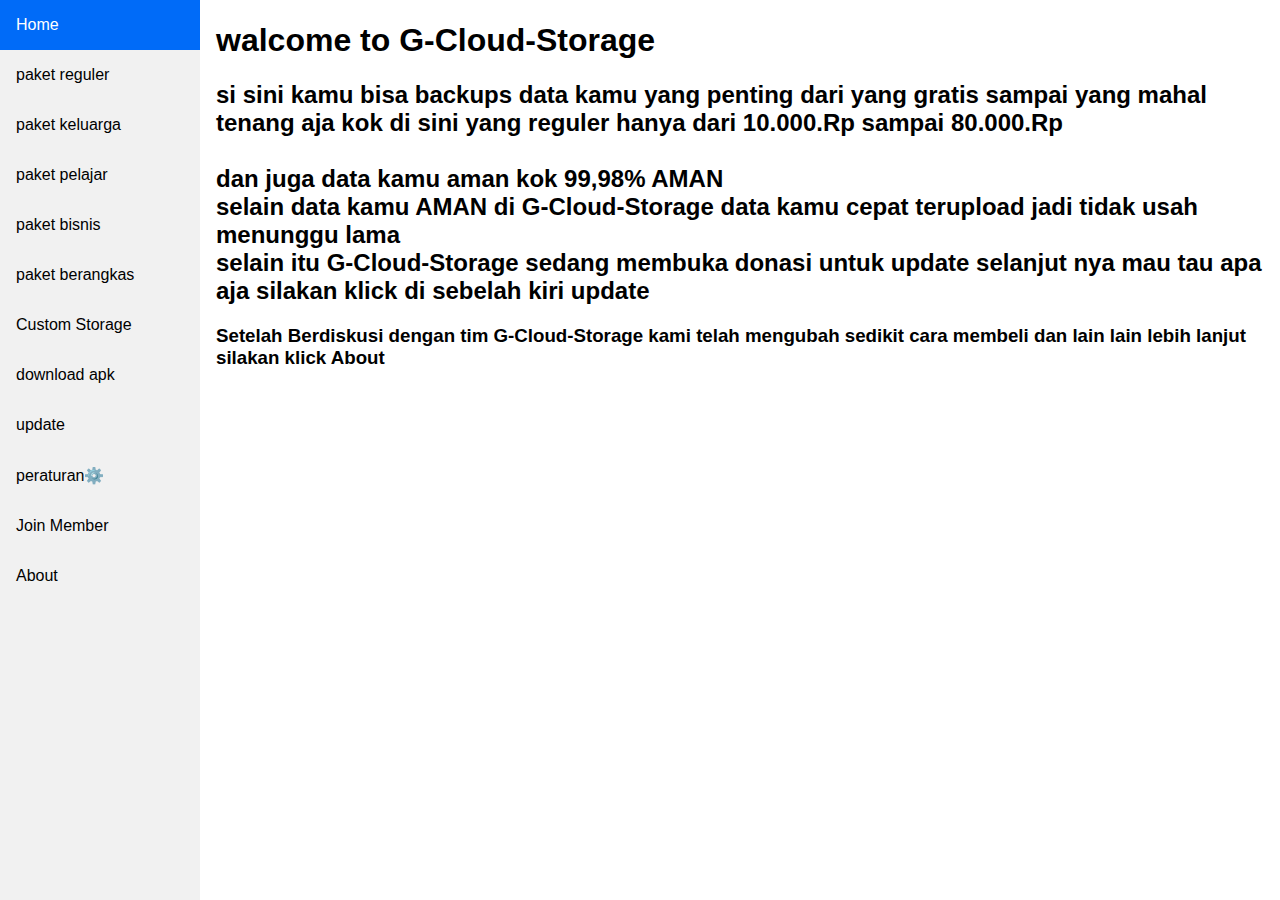
<file: index.html>
<!DOCTYPE html>
<html>
<head>
<meta name="viewport" content="width=device-width, initial-scale=1.0">
<style>
body {
  margin: 0;
  font-family: "Lato", sans-serif;
}

.sidebar {
  margin: 0;
  padding: 0;
  width: 200px;
  background-color: #f1f1f1;
  position: fixed;
  height: 100%;
  overflow: auto;
}

.sidebar a {
  display: block;
  color: black;
  padding: 16px;
  text-decoration: none;
}
 
.sidebar a.active {
  background-color: #006bf8;
  color: white;
}

.sidebar a:hover:not(.active) {
  background-color: #eaeaea;
  color: black;
}

div.content {
  margin-left: 200px;
  padding: 1px 16px;
  height: 500px;
}

@media screen and (max-width: 700px) {
  .sidebar {
    width: 100%;
    height: auto;
    position: relative;
  }
  .sidebar a {float: left;}
  div.content {margin-left: 0;}
}

@media screen and (max-width: 400px) {
  .sidebar a {
    text-align: center;
    float: none;
  }
}
</style>
<link rel="shortcut icon" href="favicon.ico" type="x-icon">
<title>Home G-Cloud-Storage</title>
</head>
<body>

<div class="sidebar">
  <a class="active" href="index.html">Home</a>
  <a href="reguler-ind.html" target="reguler-ind.html">paket reguler</a>
  <a href="family.html" target="family.html">paket keluarga</a>
  <a href="pelajar.html" target="pelajar.html">paket pelajar</a>
  <a href="bisnis.html" target="bisnis.html">paket bisnis</a>
  <a href="berangkas.html" target="berangkas.html">paket berangkas</a>
  <a href="C.php" target="C.php">Custom Storage</a>
  <a href="app-pc.html" target="app-pc.html">download apk</a>
  <a href="update-ind.html" target="update-ind.html">update</a>
  <a href="peraturan.html" target="peraturan.html">peraturan⚙️</a>
  <a href="member.html" target="member.html">Join Member</a>
  <a href="about.html" target="about.html">About</a>
</div>

<div class="content">
 <h1>walcome to G-Cloud-Storage</h1>
 <h2> si sini kamu bisa backups data kamu yang penting dari yang gratis sampai yang mahal <br>
  tenang aja kok di sini yang reguler hanya dari 10.000.Rp sampai 80.000.Rp
  <br>
  <br>
  dan juga data kamu aman kok 99,98% AMAN
  <br>
  selain data kamu AMAN di G-Cloud-Storage data kamu cepat terupload jadi tidak usah menunggu lama <br>
  selain itu G-Cloud-Storage sedang membuka donasi untuk update selanjut nya mau tau apa aja silakan klick di sebelah kiri update
  </h2>

  <h3>
  Setelah Berdiskusi dengan tim G-Cloud-Storage kami telah mengubah sedikit cara membeli dan lain lain lebih lanjut silakan klick About <br>
  </h3>
 
</div>

</body>
</html>
</file>
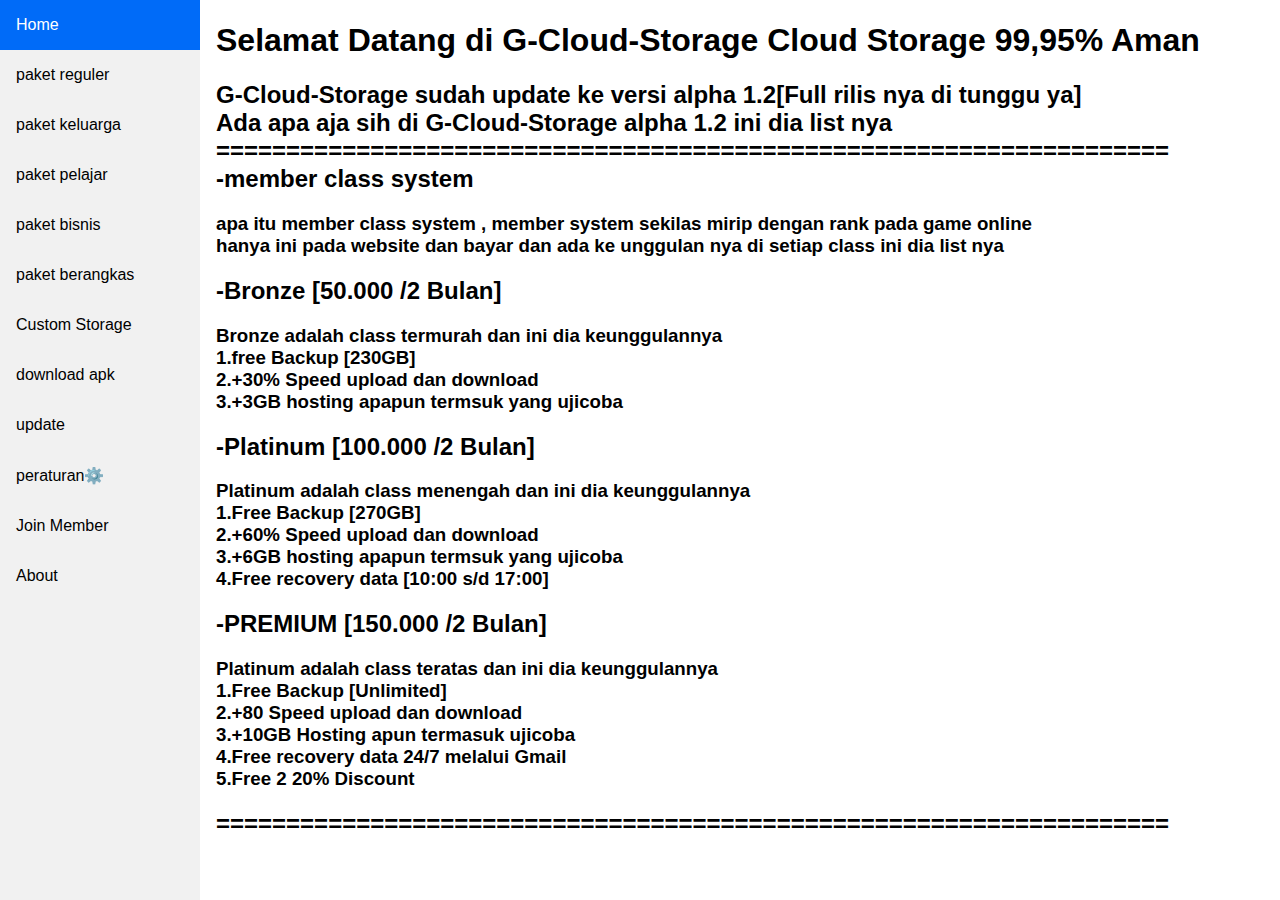
<file: about.html>
<!DOCTYPE html>
<html>
<head>
<meta name="viewport" content="width=device-width, initial-scale=1.0">
<style>
body {
  margin: 0;
  font-family: "Lato", sans-serif;
}

.sidebar {
  margin: 0;
  padding: 0;
  width: 200px;
  background-color: #f1f1f1;
  position: fixed;
  height: 100%;
  overflow: auto;
}

.sidebar a {
  display: block;
  color: black;
  padding: 16px;
  text-decoration: none;
}
 
.sidebar a.active {
  background-color: #006bf8;
  color: white;
}

.sidebar a:hover:not(.active) {
  background-color: #eaeaea;
  color: black;
}

div.content {
  margin-left: 200px;
  padding: 1px 16px;
  height: 500px;
}

@media screen and (max-width: 700px) {
  .sidebar {
    width: 100%;
    height: auto;
    position: relative;
  }
  .sidebar a {float: left;}
  div.content {margin-left: 0;}
}

@media screen and (max-width: 400px) {
  .sidebar a {
    text-align: center;
    float: none;
  }
}
</style>
<link rel="shortcut icon" href="favicon.ico" type="x-icon">
<title>About G-Cloud-Storage</title>
</head>
<body>

  <div class="sidebar">
    <a class="active" href="index.html">Home</a>
    <a href="reguler-ind.html" target="reguler-ind.html">paket reguler</a>
    <a href="family.html" target="family.html">paket keluarga</a>
    <a href="pelajar.html" target="pelajar.html">paket pelajar</a>
    <a href="bisnis.html" target="bisnis.html">paket bisnis</a>
    <a href="berangkas.html" target="berangkas.html">paket berangkas</a>
    <a href="C.php" target="C.php">Custom Storage</a>
    <a href="app-pc.html" target="app-pc.html">download apk</a>
    <a href="update-ind.html" target="update-ind.html">update</a>
    <a href="peraturan.html" target="peraturan.html">peraturan⚙️</a>
    <a href="member.html" target="member.html">Join Member</a>
    <a href="about.html" target="about.html">About</a>
  </div>
  

<div class="content">
  <h1>Selamat Datang di G-Cloud-Storage  Cloud Storage 99,95% Aman</h1>
  <h2>G-Cloud-Storage sudah update ke versi alpha 1.2[Full rilis nya di tunggu ya] 
    <br>
    Ada apa aja sih di G-Cloud-Storage alpha 1.2 ini dia list nya 
    <br>
    ====================================================================
    <br>
    -member class system <br>
    </h2>
    <h3>apa itu member class system , member system sekilas mirip dengan rank pada game online <br>
      hanya ini pada website dan bayar dan ada ke unggulan nya di setiap class ini dia list nya <br>
    </h3>
    <h2>
      -Bronze [50.000 /2 Bulan]
      <h3>Bronze adalah class termurah dan ini dia keunggulannya <br>
        1.free Backup [230GB] <br>
        2.+30% Speed upload dan download <br>
        3.+3GB hosting apapun termsuk yang ujicoba
      </h3>
      <h2>-Platinum [100.000 /2 Bulan]</h2>
      <h3>Platinum adalah class menengah dan ini dia keunggulannya <br>
        1.Free Backup [270GB] <br>
        2.+60% Speed upload dan download <br>
        3.+6GB hosting apapun termsuk yang ujicoba <br>
        4.Free recovery data [10:00 s/d 17:00]
      </h3>
      <h2>-PREMIUM [150.000 /2 Bulan]</h2>
      <h3>Platinum adalah class teratas dan ini dia keunggulannya <br>
        1.Free Backup [Unlimited] <br>
        2.+80 Speed upload dan download <br>
        3.+10GB Hosting apun termasuk ujicoba <br>
        4.Free recovery data 24/7 melalui Gmail <br>
        5.Free 2 20% Discount
      </h3>
    <h2>====================================================================</h2>
    </h2>
</div>

</body>
</html>
</file>
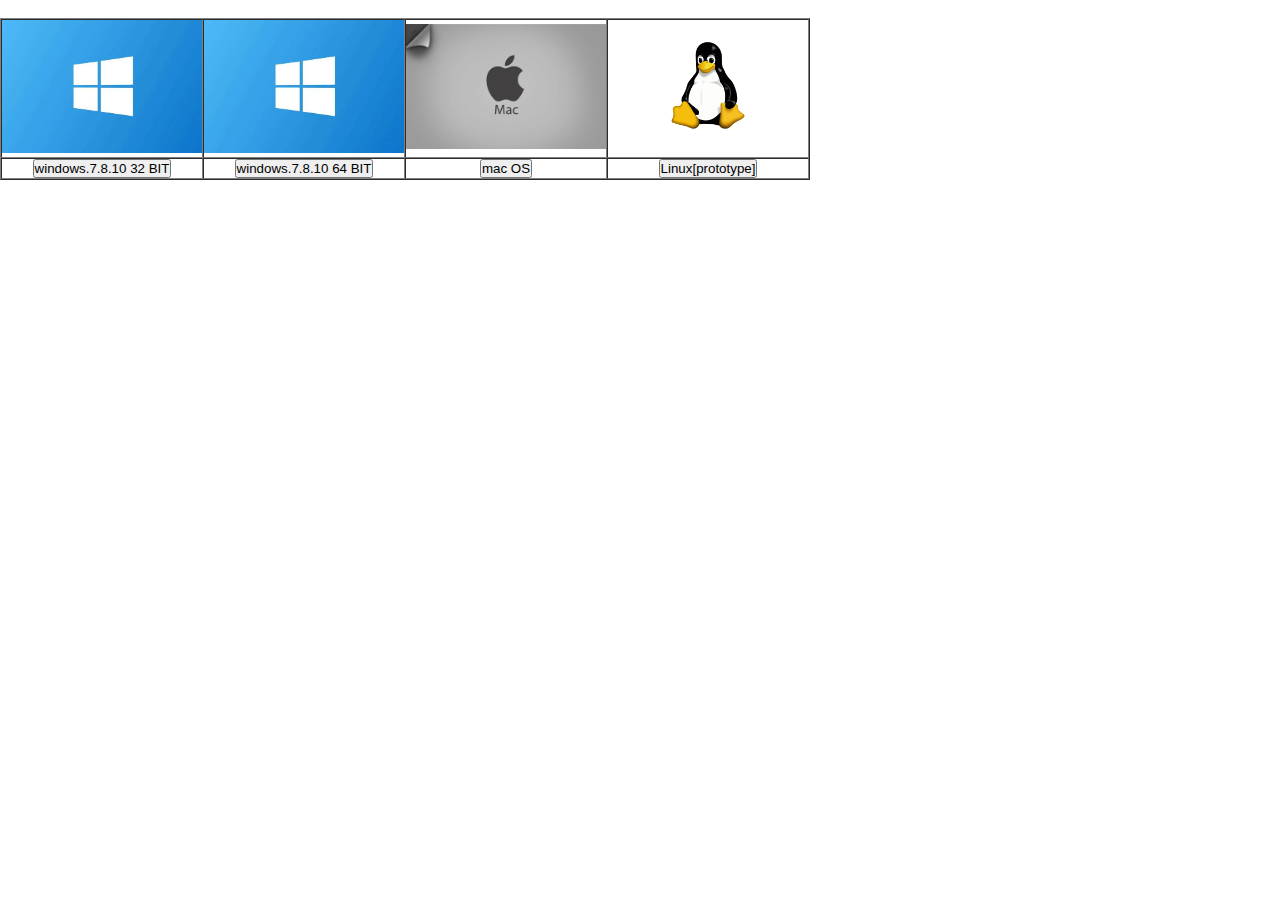
<file: app-pc.html>
<!DOCTYPE html>
<html lang="en">
<head>
    <meta charset="UTF-8">
    <meta http-equiv="X-UA-Compatible" content="IE=edge">
    <meta name="viewport" content="width=device-width, initial-scale=1.0">
    <link rel="stylesheet" href="style.css">
    <link rel="shortcut icon" href="favicon.ico" type="image/x-icon">
    <style>
        h2{
            color: #006bf8;
        }
        h3{
            color: #006bf8;
        }
        h1{color: #006bf8;
        }
    </style>
    <title>download G-Cloud Storage</title>
</head>
<body>
    <table border="1" cellpadding="15" cellspacing="0">
    <tr>
        <th>
            <a href="https://drive.google.com/file/d/1ZiF-qW_jci_WUV7MKYH1y_U3rJFJT7ua/view?usp=sharing">
                <img src="w.png" width="200px">
            </a>
        </th>
        <th>
            <a href="https://drive.google.com/file/d/1DCraimFIs-Ix08uzHWRXPEZYzdTHPkk8/view?usp=sharing">
                <img src="w.png" width="200px">
            </a>
        </th>
        <th>
            <a href="GCS_mac.dmg">
            <img src="mac.png" width="200px">
            </a>
        </th>
        <th>
            <a href="">
                <img src="L.png" width="200px">
            </a>
        </th>
    </tr>

    <tr>
    <th><a href="https://drive.google.com/file/d/1ZiF-qW_jci_WUV7MKYH1y_U3rJFJT7ua/view?usp=sharing" download><BUTTon>windows.7.8.10 32 BIT</BUTTon></a></th>
    <br>
    <th><a href="https://drive.google.com/file/d/1DCraimFIs-Ix08uzHWRXPEZYzdTHPkk8/view?usp=sharing" download><button>windows.7.8.10 64 BIT</button></a></th>
    <th><a href="GCS_mac.dmg" download><button>mac OS</button></a></th>
    <th><a href="linux.html"><button>Linux[prototype]</button></a>
    </th>
    </tr>
    </table>
</body>
</html>
</file>
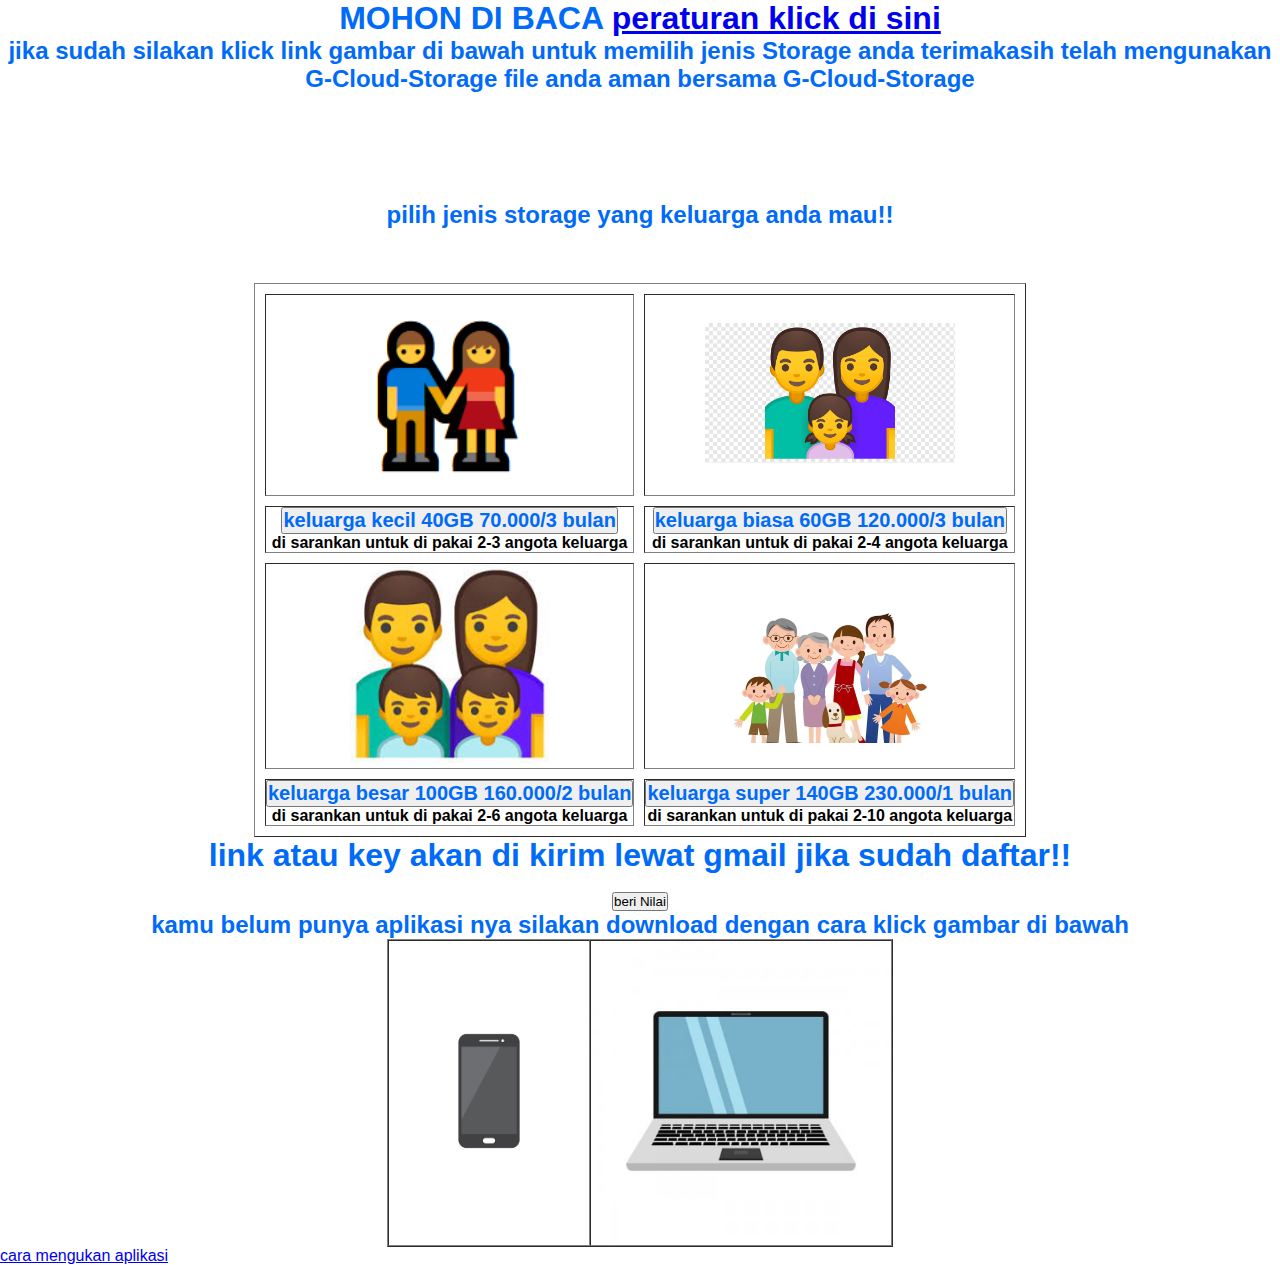
<file: family.html>
<!DOCTYPE html>
<html lang="en">
<head>
    <meta charset="UTF-8">
    <meta http-equiv="X-UA-Compatible" content="IE=edge">
    <meta name="viewport" content="width=device-width, initial-scale=1.0">
    <link rel="stylesheet" href="style.css">
    <link rel="icon" type="icon" href="favicon.ico">
    <style>
        h2{
            color: #006bf8;
        }
        h3{
            color: #006bf8;
        }
        h1{color: #006bf8;
        }
    </style>
    <title>keluarga G-Cloud-Storage</title>
</head>
<body>

    <div class="content">
    <center>
        <h1>
            MOHON DI BACA <a href="peraturan.html">peraturan klick di sini</a> <br></h1>
            <h2>jika sudah silakan klick link gambar di bawah untuk memilih jenis Storage anda terimakasih telah mengunakan <br>
            G-Cloud-Storage file anda aman bersama G-Cloud-Storage
        </h2>
        
        <br>
        <br>
        <br>
        <br>
        <br>
        <br>
        <h2>pilih jenis storage yang keluarga anda mau!!</h2><br>
        <table border="1" cellpadding="50" cellspacing="10">    
        <tr>
            <th><a href="https://docs.google.com/forms/d/e/1FAIpQLSfdTLVnEUOSpwIw6aidMDz4Tm8TN5f9ebORyuWelHoLqEFCIQ/viewform?usp=sf_link"><img src="2.png" width="200px"></a></th>
            <th><a href="https://docs.google.com/forms/d/e/1FAIpQLSdgxNbXEOVYZH7DJmOnUpGpyc9F_t-hoC5J7JdotbsMmm2f-A/viewform?usp=sf_link"><img src="3.png" width="250px"></a></th>
        </tr>
        <tr>
            <th><a href="https://docs.google.com/forms/d/e/1FAIpQLSfdTLVnEUOSpwIw6aidMDz4Tm8TN5f9ebORyuWelHoLqEFCIQ/viewform?usp=sf_link"><button><h2>keluarga kecil 40GB 70.000/3 bulan</h2></button></a> <br> di sarankan untuk di pakai 2-3 angota keluarga</th>
            <th><a href="https://docs.google.com/forms/d/e/1FAIpQLSdgxNbXEOVYZH7DJmOnUpGpyc9F_t-hoC5J7JdotbsMmm2f-A/viewform?usp=sf_link"><button><h2>keluarga biasa 60GB 120.000/3 bulan</h2></button></a> <br> di sarankan untuk di pakai 2-4 angota keluarga</th>
        </tr>
        <br>
        <br>
        <tr>
            <th><a href="https://docs.google.com/forms/d/e/1FAIpQLScpmezKiSNf59jBA-cSGtAL7rsdFH42JFGq4_Ed4mfdLgpY2w/viewform?usp=sf_link"><img src="4.png" width="200px"></a></th>
            <th><a href="https://docs.google.com/forms/d/e/1FAIpQLScmO_Rf52JSHBtlP_DOAtxDC439Fik2fpqdRrCmPXFAxI-KtA/viewform?usp=sf_link"><img src="bigfamily.png" width="200px"></a></th>
        </tr>
        <tr>
            <th><a href="https://docs.google.com/forms/d/e/1FAIpQLScpmezKiSNf59jBA-cSGtAL7rsdFH42JFGq4_Ed4mfdLgpY2w/viewform?usp=sf_link"><button><h2>keluarga besar 100GB 160.000/2 bulan</h2></button></a> <br> di sarankan untuk di pakai 2-6 angota keluarga</th>
            <th><a href="https://docs.google.com/forms/d/e/1FAIpQLScmO_Rf52JSHBtlP_DOAtxDC439Fik2fpqdRrCmPXFAxI-KtA/viewform?usp=sf_link"><button><h2>keluarga super 140GB 230.000/1 bulan</h2></button></a> <br> di sarankan untuk di pakai 2-10 angota keluarga</th>
        </tr>
    </table>
    <h1>link atau key akan di kirim lewat gmail jika sudah daftar!!</h1><br>
    <a href="https://forms.gle/oYNPpeSPoF3xWn6e8"><button>beri Nilai</button></a> <br>
    <table border="1" cellpadding="10" cellspacing="0">
    <tr><h2>kamu belum punya aplikasi nya silakan download dengan cara klick gambar di bawah</h2>
    <th><a href="https://play.google.com/store/apps/details?id=com.resilio.sync"><img src="hp.png" width="200px"></a></th>
    <th><a href="app-pc.html"><img src="laptop.png" width="300px"></a></th>
    </tr>
    </table>
        
    </center>

    <a href="cara.html">cara mengukan aplikasi</a>
</body>
</html>
</file>
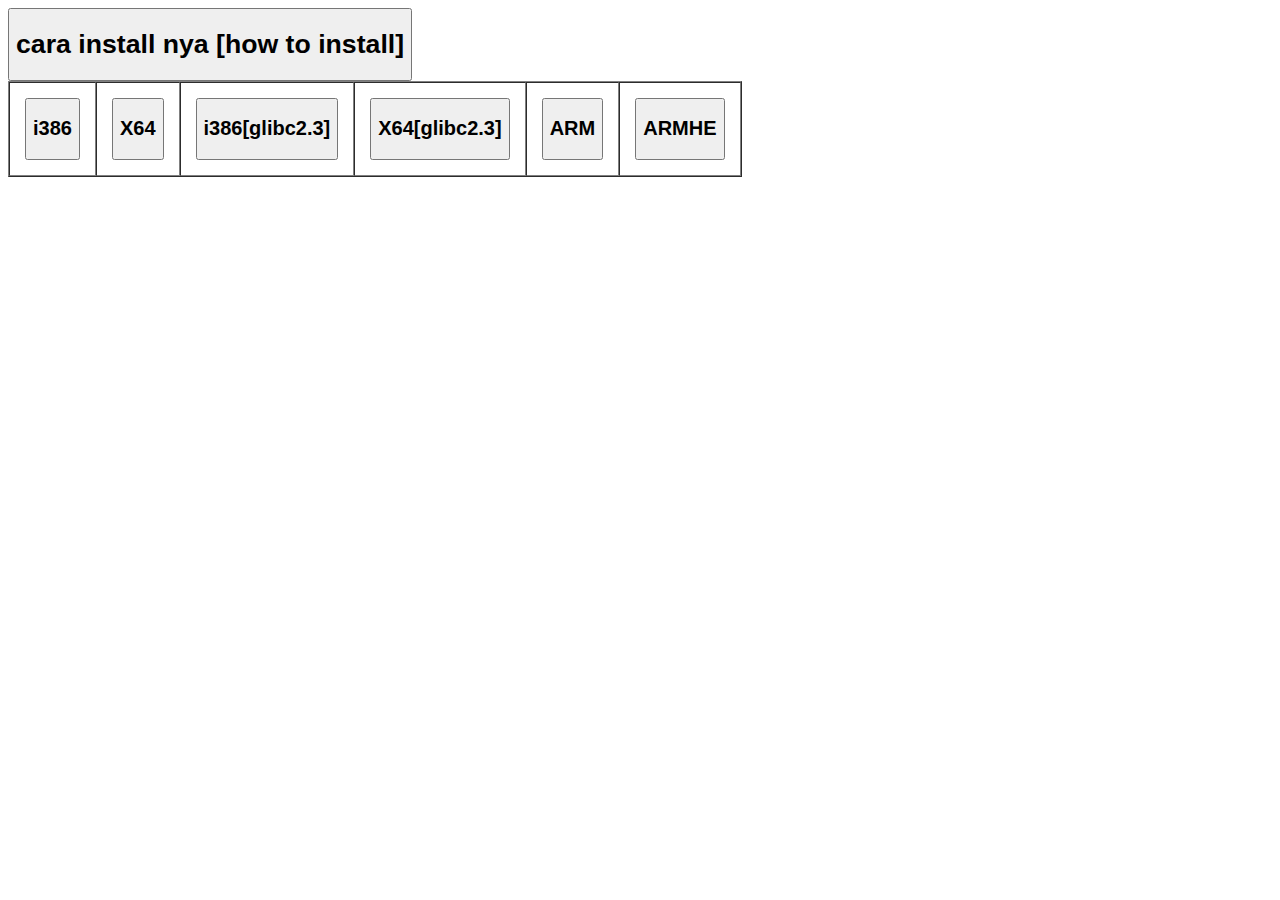
<file: linux.html>
<!DOCTYPE html>
<html lang="en">
<head>
    <meta charset="UTF-8">
    <meta http-equiv="X-UA-Compatible" content="IE=edge">
    <meta name="viewport" content="width=device-width, initial-scale=1.0">
    <title>Linux G-Cloud-Storage</title>
</head>
<body>
    <table border="1" cellpadding="15" cellspacing="0">

        <tr>
            <th>
                <a href="https://download-cdn.resilio.com/stable/linux-i386/resilio-sync_i386.tar.gz"><button><h2>i386</h2></button></a>
            </th>

            <th>
                <a href="https://download-cdn.resilio.com/stable/linux-x64/resilio-sync_x64.tar.gz"><button><h2>X64</h2></button></a>
            </th>

            <th>
                <a href="https://download-cdn.resilio.com/stable/linux-glibc-i386/resilio-sync_glibc23_i386.tar.gz"><button><h2>i386[glibc2.3]</h2></button></a>
            </th>

            <th>
                <a href="https://download-cdn.resilio.com/stable/linux-glibc-x64/resilio-sync_glibc23_x64.tar.gz"><button><h2>X64[glibc2.3]</h2></button></a>
            </th>

            <th>
                <a href="https://download-cdn.resilio.com/stable/linux-arm/resilio-sync_arm.tar.gz"><button><h2>ARM</h2></button></a>
            </th>

            <th>
                <a href="https://download-cdn.resilio.com/stable/linux-armhf/resilio-sync_armhf.tar.gz" ><button><h2>ARMHE</h2></button></a>
            </th>
        </tr>


        <tr>
            
            <a href="https://help.resilio.com/hc/en-us/articles/206178924" target="https://help.resilio.com/hc/en-us/articles/206178924">
                <button><h1>cara install nya [how to install]</h1></button>
            </a>
            
        </tr>

    </table>
</body>
</html>
</file>
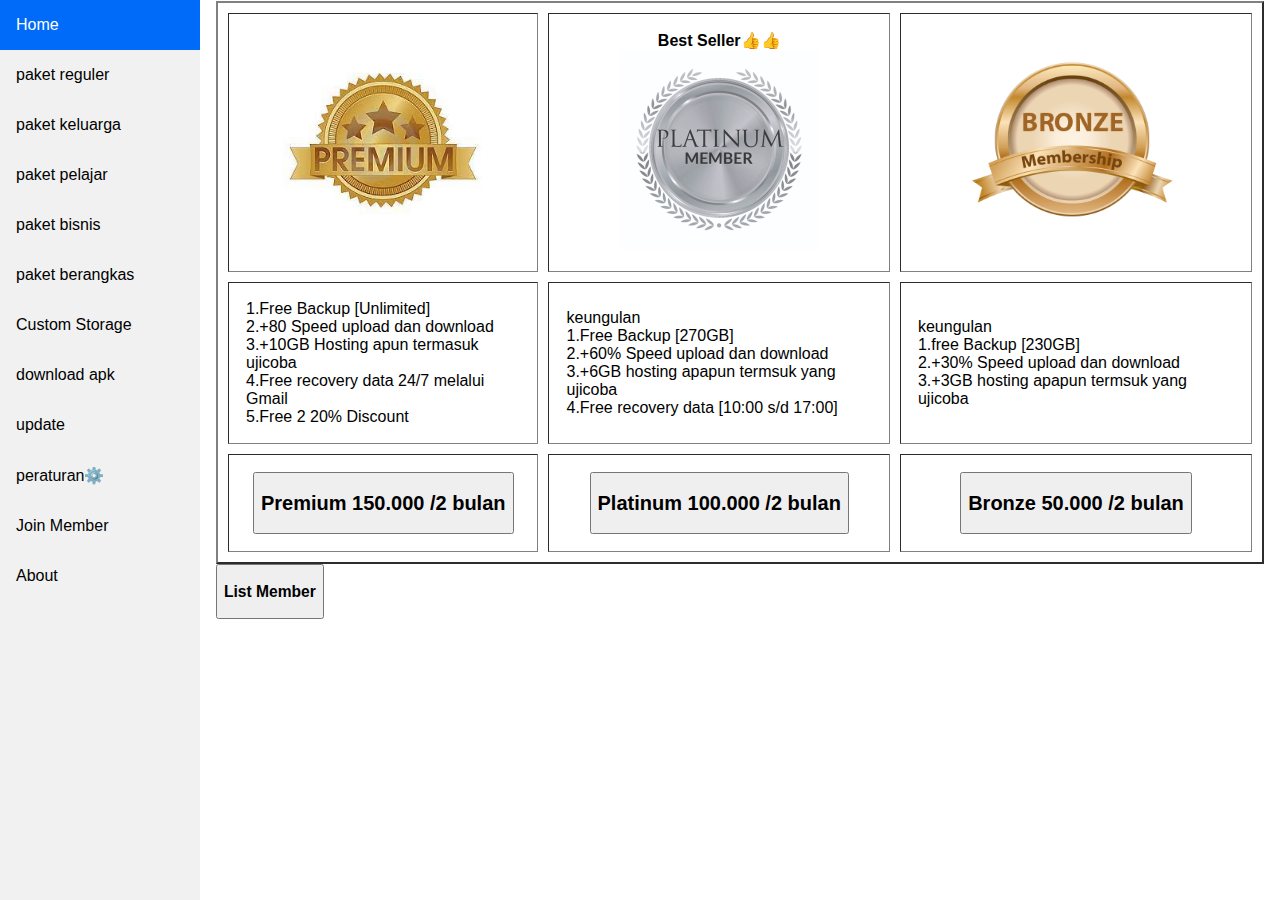
<file: member.html>
<!DOCTYPE html>
<html>
<head>
<meta name="viewport" content="width=device-width, initial-scale=1.0">
<style>
body {
  margin: 0;
  font-family: "Lato", sans-serif;
}

.sidebar {
  margin: 0;
  padding: 0;
  width: 200px;
  background-color: #f1f1f1;
  position: fixed;
  height: 100%;
  overflow: auto;
}

.sidebar a {
  display: block;
  color: black;
  padding: 16px;
  text-decoration: none;
}
 
.sidebar a.active {
  background-color: #006bf8;
  color: white;
}

.sidebar a:hover:not(.active) {
  background-color: #eaeaea;
  color: black;
}

div.content {
  margin-left: 200px;
  padding: 1px 16px;
  height: 500px;
}

@media screen and (max-width: 700px) {
  .sidebar {
    width: 100%;
    height: auto;
    position: relative;
  }
  .sidebar a {float: left;}
  div.content {margin-left: 0;}
}

@media screen and (max-width: 400px) {
  .sidebar a {
    text-align: center;
    float: none;
  }
}
</style>
<link rel="shortcut icon" href="favicon.ico" type="x-icon">
<title>member G-Cloud-Storage</title>
</head>
<body>

  <div class="sidebar">
    <a class="active" href="index.html">Home</a>
    <a href="reguler-ind.html" target="reguler-ind.html">paket reguler</a>
    <a href="family.html" target="family.html">paket keluarga</a>
    <a href="pelajar.html" target="pelajar.html">paket pelajar</a>
    <a href="bisnis.html" target="bisnis.html">paket bisnis</a>
    <a href="berangkas.html" target="berangkas.html">paket berangkas</a>
    <a href="C.php" target="C.php">Custom Storage</a>
    <a href="app-pc.html" target="app-pc.html">download apk</a>
    <a href="update-ind.html" target="update-ind.html">update</a>
    <a href="peraturan.html" target="peraturan.html">peraturan⚙️</a>
    <a href="member.html" target="member.html">Join Member</a>
    <a href="about.html" target="about.html">About</a>
  </div>
  

<div class="content">
  <table border="2" cellpadding="17" cellspacing="10"> 
<tr>
    <th>
        <img src="premium.png" width="200px">
    </th>
    <th> Best Seller👍👍<br>
      <a href="" target="">
        <img src="platinum.png" width="200px">
      </a>
    </th>

    <th>
      <a href="" target="">
        <img src="bronze.png" width="270px">
      </a>
    </th>
</tr>

<tr>

  <td>
  1.Free Backup [Unlimited] <br>
  2.+80 Speed upload dan download <br>
  3.+10GB Hosting apun termasuk ujicoba <br>
  4.Free recovery data 24/7 melalui Gmail <br>
  5.Free 2 20% Discount <br>
  </td>

<td>
  keungulan <br>
  1.Free Backup [270GB] <br>
  2.+60% Speed upload dan download <br>
  3.+6GB hosting apapun termsuk yang ujicoba <br>
  4.Free recovery data [10:00 s/d 17:00] <br>
</td>

<td>
  keungulan <br>
  1.free Backup [230GB] <br>
  2.+30% Speed upload dan download <br>
  3.+3GB hosting apapun termsuk yang ujicoba
</td>

</tr>

<tr>

  <th>
    <a href="">
      <button><h2>Premium 150.000 /2 bulan</h2></button>
    </a>
  </th>

  <th>
    <a href="">
      <button><h2>Platinum 100.000 /2 bulan</h2></button>
    </a>
</th>
<th>
  <a href="">
    <button><h2>Bronze 50.000 /2 bulan</h2></button>
  </a>
</th>
</tr>
</table>
<a href="listm.php">
  <button>
    <h3>List Member</h3>
  </button>
</a>
</div>

</body>
</html>
</file>
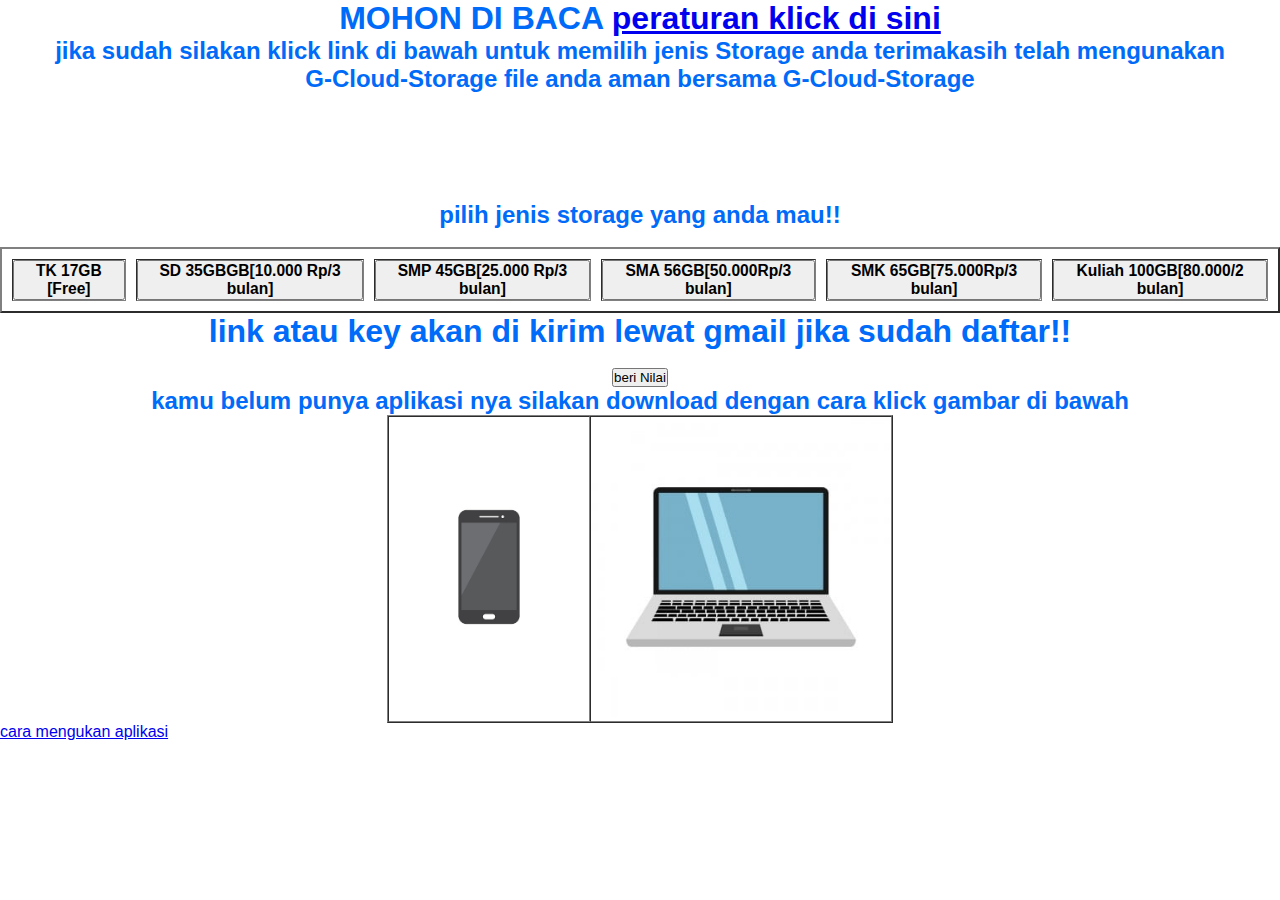
<file: pelajar.html>
<!DOCTYPE html>
<html lang="en">
<head>
    <meta charset="UTF-8">
    <meta http-equiv="X-UA-Compatible" content="IE=edge">
    <meta name="viewport" content="width=device-width, initial-scale=1.0">
    <link rel="stylesheet" href="style.css">
    <link rel="icon" type="icon" href="favicon.ico">
    <style>
        h2{
            color: #006bf8;
        }
        h3{
            color: black;
        }
        h1{color: #006bf8;
        }
    </style>
    <title>Reguler G-Cloud-Storage</title>
</head>
<body>

    <div class="content">
    <center>
        <h1>
            MOHON DI BACA <a href="peraturan.html">peraturan klick di sini</a> <br></h1>
            <h2>jika sudah silakan klick link di bawah untuk memilih jenis Storage anda terimakasih telah mengunakan <br>
            G-Cloud-Storage file anda aman bersama G-Cloud-Storage
        </h2>
        
        <br>
        <br>
        <br>
        <br>
        <br>
        <br>
        <h2>pilih jenis storage yang anda mau!!</h2><br>
        <table border="2" cellpadding="50" cellspacing="10">    
        <tr>
            <th><a href="https://forms.gle/FxRcFFLTkzYLXS829"><button><h3>TK 17GB [Free]</h3></button></a></th>
            <th><a href="https://forms.gle/FxRcFFLTkzYLXS829"><button><h3>SD 35GBGB[10.000 Rp/3 bulan]</h3></button></a></th>
            <th><a href="https://forms.gle/FxRcFFLTkzYLXS829"><button><h3>SMP 45GB[25.000 Rp/3 bulan]</h3></button></a></th>
            <th><a href="https://forms.gle/FxRcFFLTkzYLXS829"><button><h3>SMA 56GB[50.000Rp/3 bulan]</h3></button></a></th>
            <th><a href="https://forms.gle/FxRcFFLTkzYLXS829"><button><h3>SMK 65GB[75.000Rp/3 bulan]</h3></button></a></th>
            <th><a href="https://forms.gle/FxRcFFLTkzYLXS829"><button><h3>Kuliah 100GB[80.000/2 bulan]</h3></button></a></th>
        </tr>
    </table>
    <h1>link atau key akan di kirim lewat gmail jika sudah daftar!!</h1><br>
    <a href="https://forms.gle/oYNPpeSPoF3xWn6e8s"><button>beri Nilai</button></a> <br>
    <table border="1" cellpadding="10" cellspacing="0">
    <tr><h2>kamu belum punya aplikasi nya silakan download dengan cara klick gambar di bawah</h2>
    <th><a href="https://play.google.com/store/apps/details?id=com.resilio.sync"><img src="hp.png" width="200px"></a></th>
    <th><a href="app-pc.html"><img src="laptop.png" width="300px"></a></th>
    </tr>
    </table>
        
    </center>

    <a href="cara.html">cara mengukan aplikasi</a>
</body>
</html>
</file>
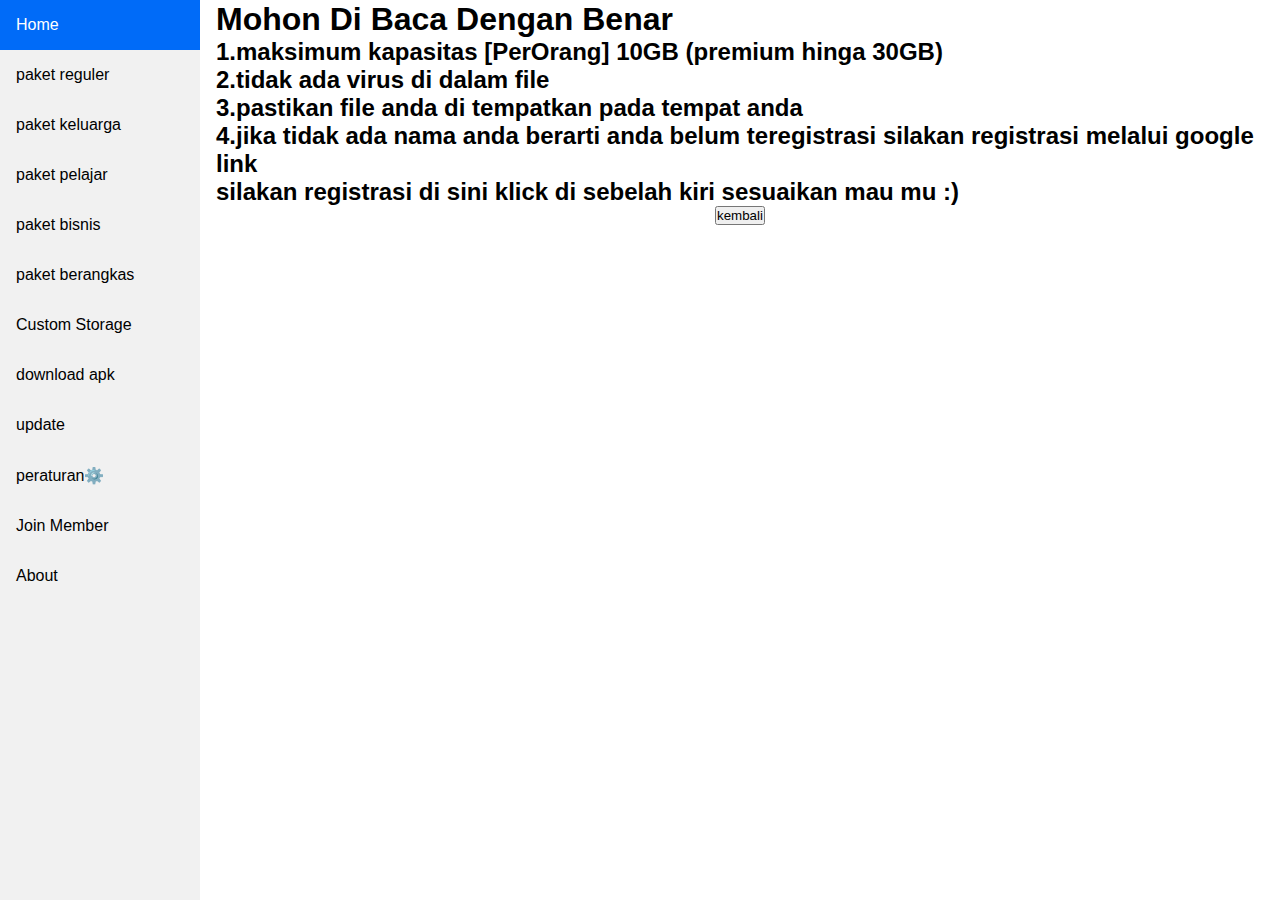
<file: peraturan.html>
<!DOCTYPE html>
<html lang="en">
<head>
    <meta charset="UTF-8">
    <meta http-equiv="X-UA-Compatible" content="IE=edge">
    <meta name="viewport" content="width=, initial-scale=1.0">
    <link rel="stylesheet" href="style.css">
    <link rel="shortcut icon" href="favicon.ico" type="image/x-icon">
    <style>
        body {
          margin: 0;
          font-family: "Lato", sans-serif;
        }
        
        .sidebar {
          margin: 0;
          padding: 0;
          width: 200px;
          background-color: #f1f1f1;
          position: fixed;
          height: 100%;
          overflow: auto;
        }
        
        .sidebar a {
          display: block;
          color: black;
          padding: 16px;
          text-decoration: none;
        }
         
        .sidebar a.active {
          background-color: #006bf8;
          color: white;
        }
        
        .sidebar a:hover:not(.active) {
          background-color: #eaeaea;
          color: black;
        }
        
        div.content {
          margin-left: 200px;
          padding: 1px 16px;
          height: 500px;
        }
        
        @media screen and (max-width: 700px) {
          .sidebar {
            width: 100%;
            height: auto;
            position: relative;
          }
          .sidebar a {float: left;}
          div.content {margin-left: 0;}
        }
        
        @media screen and (max-width: 400px) {
          .sidebar a {
            text-align: center;
            float: none;
          }
        }
        </style>

    <title>peraturan G-Cloud-Storage</title>
</head>
<body>
  <div class="sidebar">
    <a class="active" href="index.html">Home</a>
    <a href="reguler-ind.html" target="reguler-ind.html">paket reguler</a>
    <a href="family.html" target="family.html">paket keluarga</a>
    <a href="pelajar.html" target="pelajar.html">paket pelajar</a>
    <a href="bisnis.html" target="bisnis.html">paket bisnis</a>
    <a href="berangkas.html" target="berangkas.html">paket berangkas</a>
    <a href="C.php" target="C.php">Custom Storage</a>
    <a href="app-pc.html" target="app-pc.html">download apk</a>
    <a href="update-ind.html" target="update-ind.html">update</a>
    <a href="peraturan.html" target="peraturan.html">peraturan⚙️</a>
    <a href="member.html" target="member.html">Join Member</a>
    <a href="about.html" target="about.html">About</a>
  </div>
  
      
      <div class="content">
    <h1>Mohon Di Baca Dengan Benar</h1>
    <h2>
        1.maksimum kapasitas [PerOrang] 10GB (premium hinga 30GB) <br>
        2.tidak ada virus di dalam file <br>
        3.pastikan file anda di tempatkan pada tempat anda <br>
        4.jika tidak ada nama anda berarti anda belum teregistrasi silakan registrasi melalui google link <br> 
        silakan registrasi di sini klick di sebelah kiri sesuaikan mau mu :)
    </h2>
    <center><a href="index.html"><button>kembali</button></a></center>
    </div>
</body>
</html>
</file>
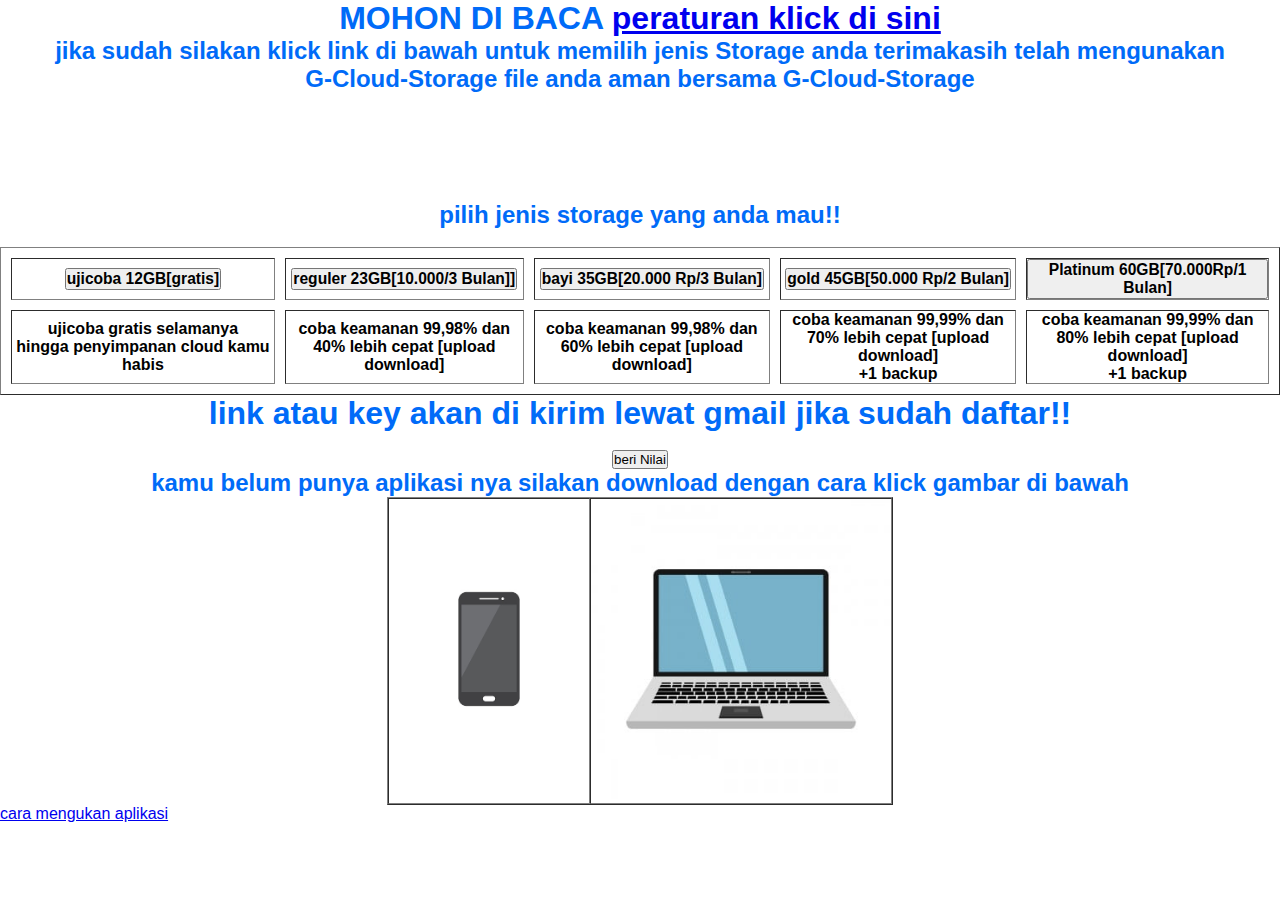
<file: reguler-ind.html>
<!DOCTYPE html>
<html lang="en">
<head>
    <meta charset="UTF-8">
    <meta http-equiv="X-UA-Compatible" content="IE=edge">
    <meta name="viewport" content="width=device-width, initial-scale=1.0">
    <link rel="stylesheet" href="style.css">
    <link rel="icon" type="icon" href="favicon.ico">
    <style>
        h2{
            color: #006bf8;
        }
        h3{
            color: black;
        }
        h1{color: #006bf8;
        }
    </style>
    <title>Reguler G-Cloud-Storage</title>
</head>
<body>

    <div class="content">
    <center>
        <h1>
            MOHON DI BACA <a href="peraturan.html">peraturan klick di sini</a> <br></h1>
            <h2>jika sudah silakan klick link di bawah untuk memilih jenis Storage anda terimakasih telah mengunakan <br>
            G-Cloud-Storage file anda aman bersama G-Cloud-Storage
        </h2>
        
        <br>
        <br>
        <br>
        <br>
        <br>
        <br>
        <h2>pilih jenis storage yang anda mau!!</h2><br>
        <table border="1" cellpadding="50" cellspacing="10">    
        <tr>
            <th><a href="https://docs.google.com/forms/d/e/1FAIpQLSfAByRg7RchbVGGLkNFQdta8SWnhCHwK_hD5S1jN5LbFPjkTg/viewform?usp=sf_link" 
                target="https://docs.google.com/forms/d/e/1FAIpQLSfAByRg7RchbVGGLkNFQdta8SWnhCHwK_hD5S1jN5LbFPjkTg/viewform?usp=sf_link"><button><h3>ujicoba 12GB[gratis]</h3></button></a></th>
            <th><a href="https://forms.gle/FxRcFFLTkzYLXS829"><button><h3>reguler 23GB[10.000/3 Bulan]]</h3></button></a></th>
            <th><a href="https://forms.gle/FxRcFFLTkzYLXS829"><button><h3>bayi 35GB[20.000 Rp/3 Bulan]</h3></button></a></th>
            <th><a href="https://forms.gle/FxRcFFLTkzYLXS829"><button><h3>gold 45GB[50.000 Rp/2 Bulan]</h3></button></a></th>
            <th><a href="https://forms.gle/FxRcFFLTkzYLXS829"><button><h3>Platinum 60GB[70.000Rp/1 Bulan]</h3></button></a></th>
        </tr>
        <tr>
            <th><h4>ujicoba gratis selamanya <br> hingga penyimpanan cloud kamu habis</h4></th>
            <th><h4>coba keamanan 99,98% dan <br> 40% lebih cepat [upload download] </h4></th>
            <th><h4>coba keamanan 99,98% dan <br> 60% lebih cepat [upload download] </h4></th>
            <th><h4>coba keamanan 99,99% dan <br> 70% lebih cepat [upload download] <br> +1 backup</h4></th>
            <th><h4>coba keamanan 99,99% dan <br> 80% lebih cepat [upload download] <br> +1 backup</h4></th>
        </tr>
    </table>
    <h1>link atau key akan di kirim lewat gmail jika sudah daftar!!</h1><br>
    <a href="https://forms.gle/oYNPpeSPoF3xWn6e8"><button>beri Nilai</button></a> <br>
    <table border="1" cellpadding="10" cellspacing="0">
    <tr><h2>kamu belum punya aplikasi nya silakan download dengan cara klick gambar di bawah</h2>
    <th><a href="https://play.google.com/store/apps/details?id=com.resilio.sync"><img src="hp.png" width="200px"></a></th>
    <th><a href="app-pc.html"><img src="laptop.png" width="300px"></a></th>
    </tr>
    </table>
        
    </center>

    <a href="cara.html">cara mengukan aplikasi</a>
</body>
</html>
</file>
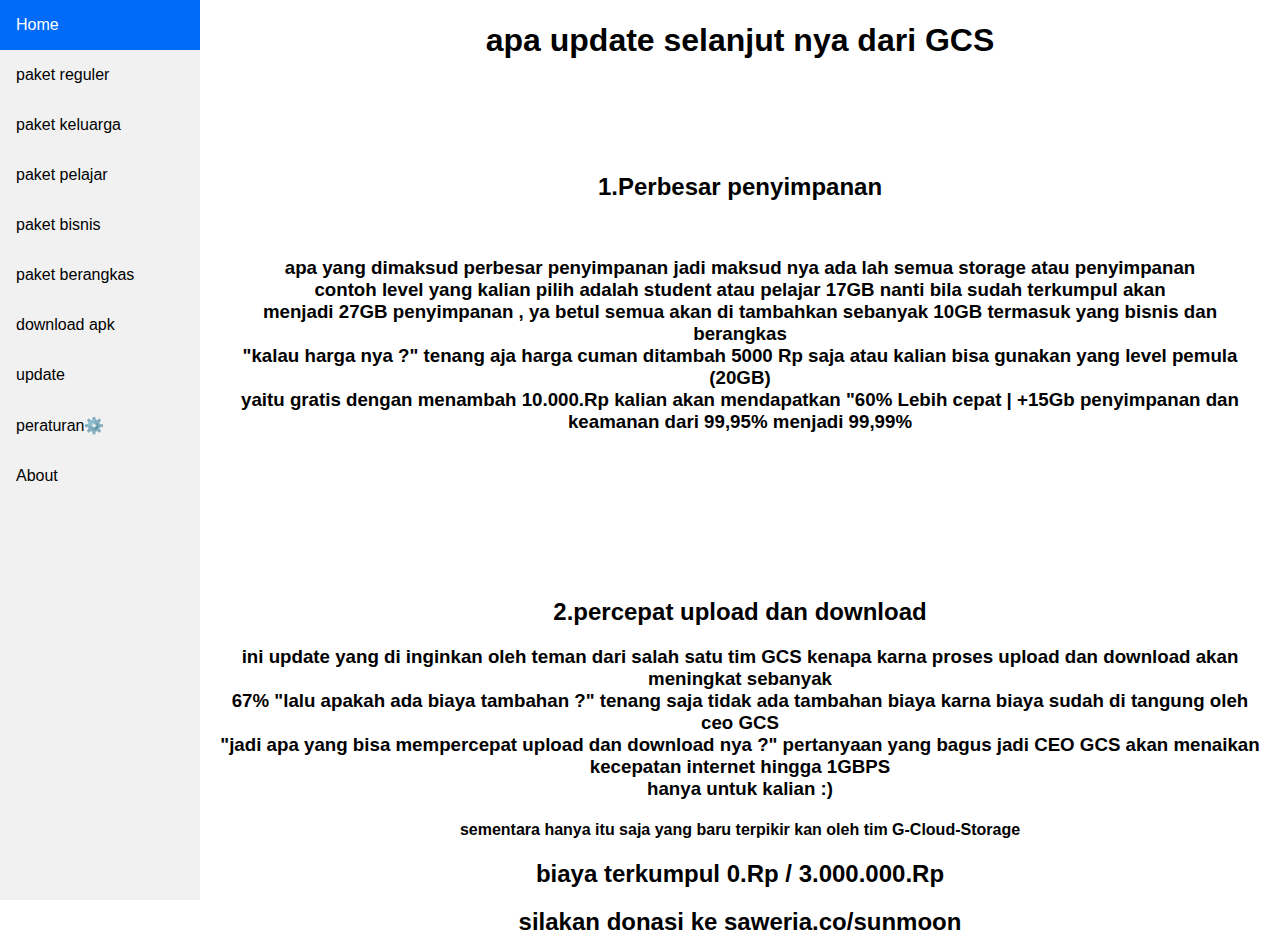
<file: update-ind.html>
<!DOCTYPE html>
<html lang="en">
<head>
    <meta charset="UTF-8">
    <meta http-equiv="X-UA-Compatible" content="IE=edge">
    <meta name="viewport" content="width=device-width, initial-scale=1.0">
   <style>
        body {
          margin: 0;
          font-family: "Lato", sans-serif;
        }
        
        .sidebar {
          margin: 0;
          padding: 0;
          width: 200px;
          background-color: #f1f1f1;
          position: fixed;
          height: 100%;
          overflow: auto;
        }
        
        .sidebar a {
          display: block;
          color: black;
          padding: 16px;
          text-decoration: none;
        }
         
        .sidebar a.active {
          background-color: #006bf8;
          color: white;
        }
        
        .sidebar a:hover:not(.active) {
          background-color: #eaeaea;
          color: black;
        }
        
        div.content {
          margin-left: 200px;
          padding: 1px 16px;
          height: 500px;
        }
        
        @media screen and (max-width: 700px) {
          .sidebar {
            width: 100%;
            height: auto;
            position: relative;
          }
          .sidebar a {float: left;}
          div.content {margin-left: 0;}
        }
        
        @media screen and (max-width: 400px) {
          .sidebar a {
            text-align: center;
            float: none;
          }
        }
        </style>

    <title>nextuptd-G-Cloud Storage</title>
</head>
<body>
    
  <div class="sidebar">
    <a class="active" href="index.html">Home</a>
    <a href="reguler-ind.html" target="reguler-ind.html">paket reguler</a>
    <a href="family.html" target="family.html">paket keluarga</a>
    <a href="pelajar.html" target="pelajar.html">paket pelajar</a>
    <a href="bisnis.html" target="bisnis.html">paket bisnis</a>
    <a href="berangkas.html" target="berangkas.html">paket berangkas</a>
    <a href="app-pc.html">download apk</a>
    <a href="update-ind.html">update</a>
    <a href="peraturan.html">peraturan⚙️</a>
    <a href="about.html">About</a>
  </div>
  
  <div class="content">
  
  
    <center>
    <h1> apa update selanjut nya dari GCS </h1>
    <br>
    <br>
    <br>
    <br>
    <h2>1.Perbesar penyimpanan</h2><br>
    <h3>apa yang dimaksud perbesar penyimpanan jadi maksud nya ada lah semua storage atau penyimpanan <br>
        contoh level yang kalian pilih adalah student atau pelajar 17GB nanti bila sudah terkumpul akan <br>
        menjadi 27GB penyimpanan , ya betul semua akan di tambahkan sebanyak 10GB termasuk yang bisnis dan berangkas<br>
        "kalau harga nya ?" tenang aja harga cuman ditambah 5000 Rp saja atau kalian bisa gunakan yang level pemula (20GB)<br>
        yaitu gratis dengan menambah 10.000.Rp kalian akan mendapatkan "60% Lebih cepat | +15Gb penyimpanan dan keamanan dari 99,95% menjadi 99,99%</h3><br>
        <br>
        <br>
        <br>
        <br>
        <br>
        <br>
    <h2>2.percepat upload dan download</h2>
    <h3>ini update yang di inginkan oleh teman dari salah satu tim GCS kenapa karna proses upload dan download akan meningkat sebanyak <br>
        67% "lalu apakah ada biaya tambahan ?" tenang saja tidak ada tambahan biaya karna biaya sudah di tangung oleh ceo GCS <br>
        "jadi apa yang bisa mempercepat upload dan download nya ?" pertanyaan yang bagus jadi CEO GCS akan menaikan kecepatan internet hingga 1GBPS<br>
        hanya untuk kalian :)
    </h3>
    <h4>sementara hanya itu saja yang baru terpikir kan oleh tim G-Cloud-Storage</h4>
    <h2>biaya terkumpul  0.Rp / 3.000.000.Rp</h2>
    <h2>silakan donasi ke <a scr="saweria.co/sunmoon">saweria.co/sunmoon</a></h2>
    </center>
</div>
</body>
</html>
</file>
<file: style.css>
* {
    font-family: Arial, Helvetica, sans-serif;
    margin: 0;
    padding: 0;
  }
  .toggle-sidebar {
    border: none;
    background-color: #3097af;
    color: white;
    font-weight: bold;
    padding: 10px;
    position: absolute;
    right: 10px;
    top: 10px;
    cursor: pointer;
  }
  .sidebar {
    height: 100vh;
    width: 200px;
    list-style: none;
    background-color: white;
  }
  .sidebar li a {
    display: block;
    padding: 25px;
    text-decoration: none;
    color: white;
    font-weight: bold;
    text-transform: uppercase;
    border-bottom: 1px solid silver;
    transition: background-color 0.5s;
  }
  .sidebar li a:hover {
    background-color: rgba(255, 255, 255, 0.3);
  }
</file>
